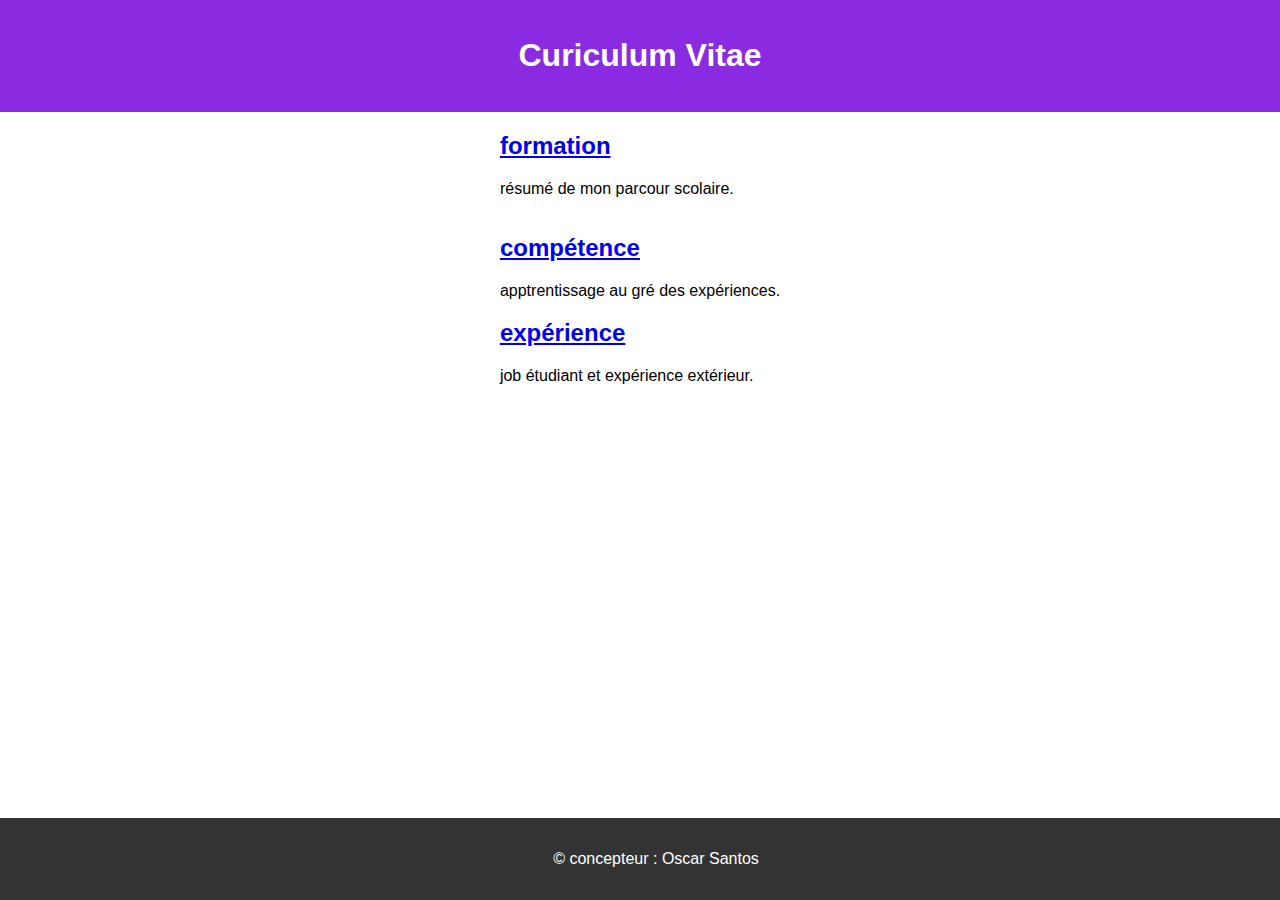
<file: index.html>
<!DOCTYPE html>
<html lang="fr">
    <head>
        <meta charset="UTF-8">
        <meta name="viewport" content="width=device-width, initial-scale=1.0">
        <title>site CV</title>
        <link rel="stylesheet" href="style/style.css">
    </head>

    <body>
        
        <header>
            <h1>Curiculum Vitae</h1>
        </header>

        <main  id="main_index">
            <div>
                <section>
                    <a href="formation.html"><h2>formation</h2></a>
                    <p>résumé de mon parcour scolaire.</p>
                </section>
                <section>
                    <a href="competence.html"><h2>compétence</h2></a>
                    <p>apptrentissage au gré des expériences.</p>
                <section>
                <section>
                    <a href="experience.html"><h2>expérience</h2></a>
                    <p>job étudiant et expérience extérieur.</p>
                </section>
            </div>
        </main>

        <footer>
            <p>&copy; concepteur : Oscar Santos</p>
        </footer>
        
    </body>
</html>
</file>
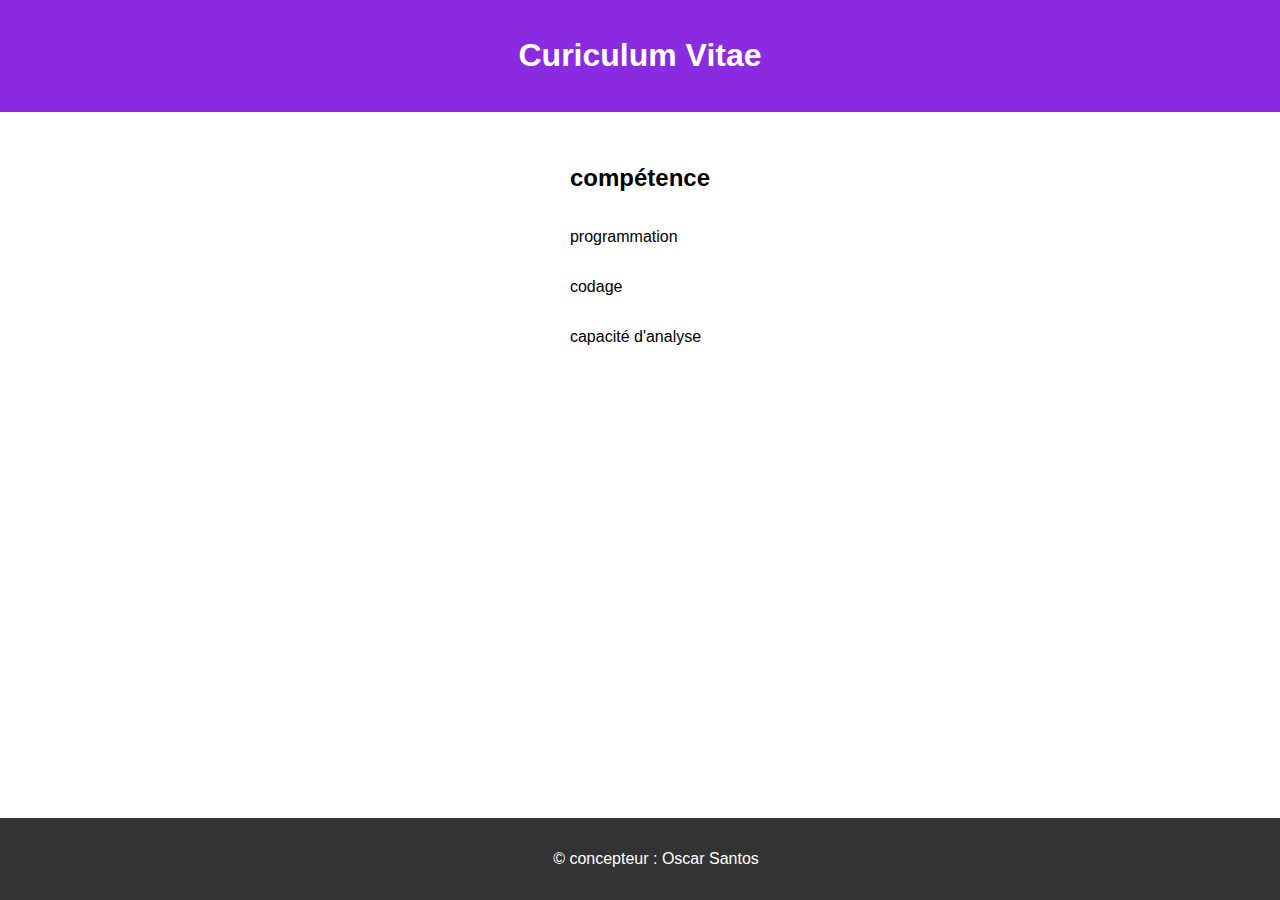
<file: competence.html>
<!DOCTYPE html>
<html lang="fr">
    <head>
        <meta charset="UTF-8">
        <meta name="viewport" content="width=device-width, initial-scale=1.0">
        <title>site CV</title>
        <link rel="stylesheet" href="style/style.css">
    </head>
    <body>
        
        <header>
            <h1>Curiculum Vitae</h1>
        </header>

        <main id="main_redirect">
            <section id="section_redirect">
                <h2>compétence</h2>
                <p>programmation</p>
                <p>codage</p>
                <p>capacité d'analyse</p>
            </section>
        </main>

        <footer>
            <p>&copy; concepteur : Oscar Santos</p>
        </footer>

    </body>
</html>
</file>
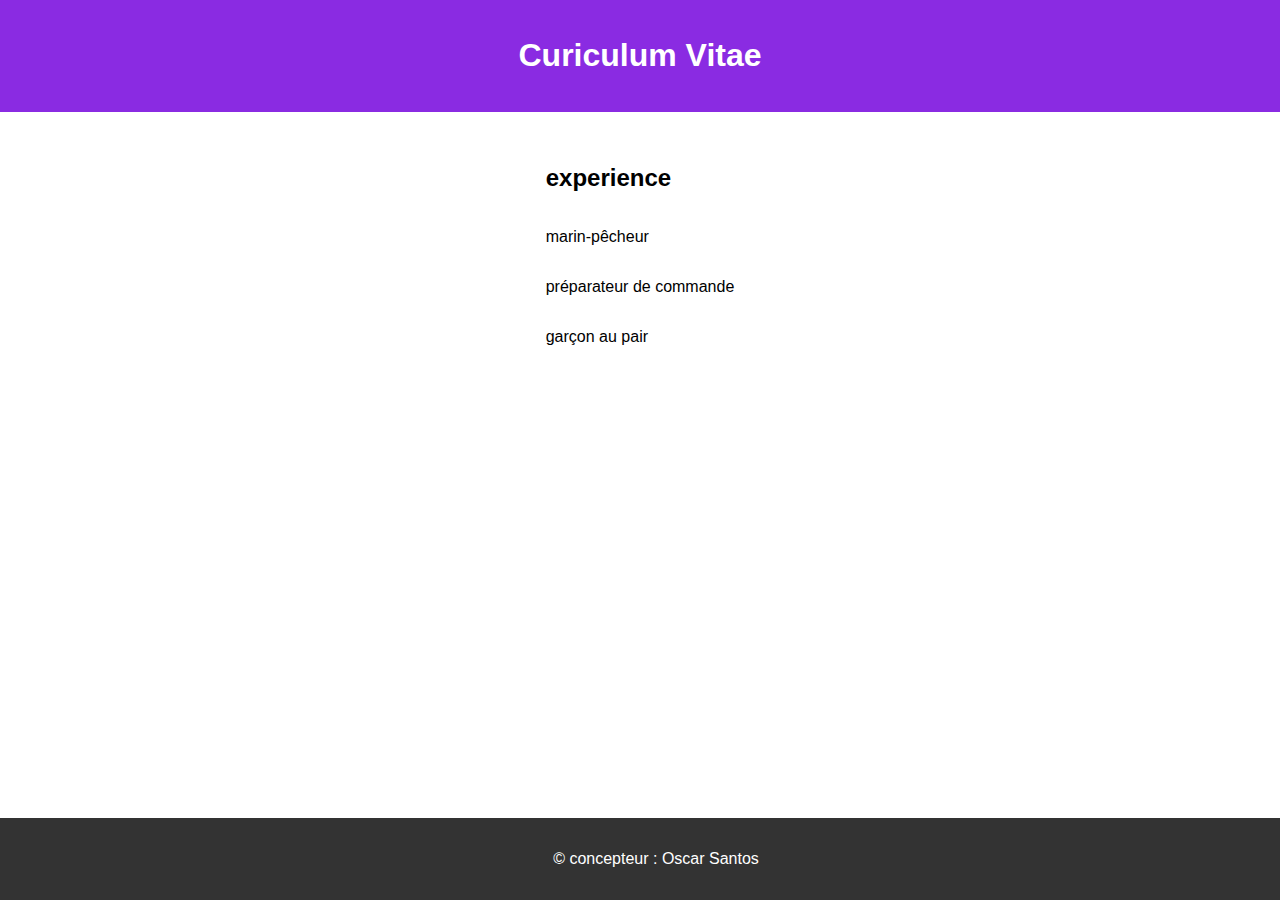
<file: experience.html>
<!DOCTYPE html>
<html lang="fr">
    <head>
        <meta charset="UTF-8">
        <meta name="viewport" content="width=device-width, initial-scale=1.0">
        <title>site CV</title>
        <link rel="stylesheet" href="style/style.css">
    </head>

    <body>

        <header>
            <h1>Curiculum Vitae</h1>
        </header>

        <main id="main_redirect">
            <section id="section_redirect">
                <h2>experience</h2>
                <p>marin-pêcheur</p>
                <p>préparateur de commande</p>
                <p>garçon au pair</p>
            </section>
        </main>

        <footer>
            <p>&copy; concepteur : Oscar Santos</p>
        </footer>
        
    </body>
</html>
</file>
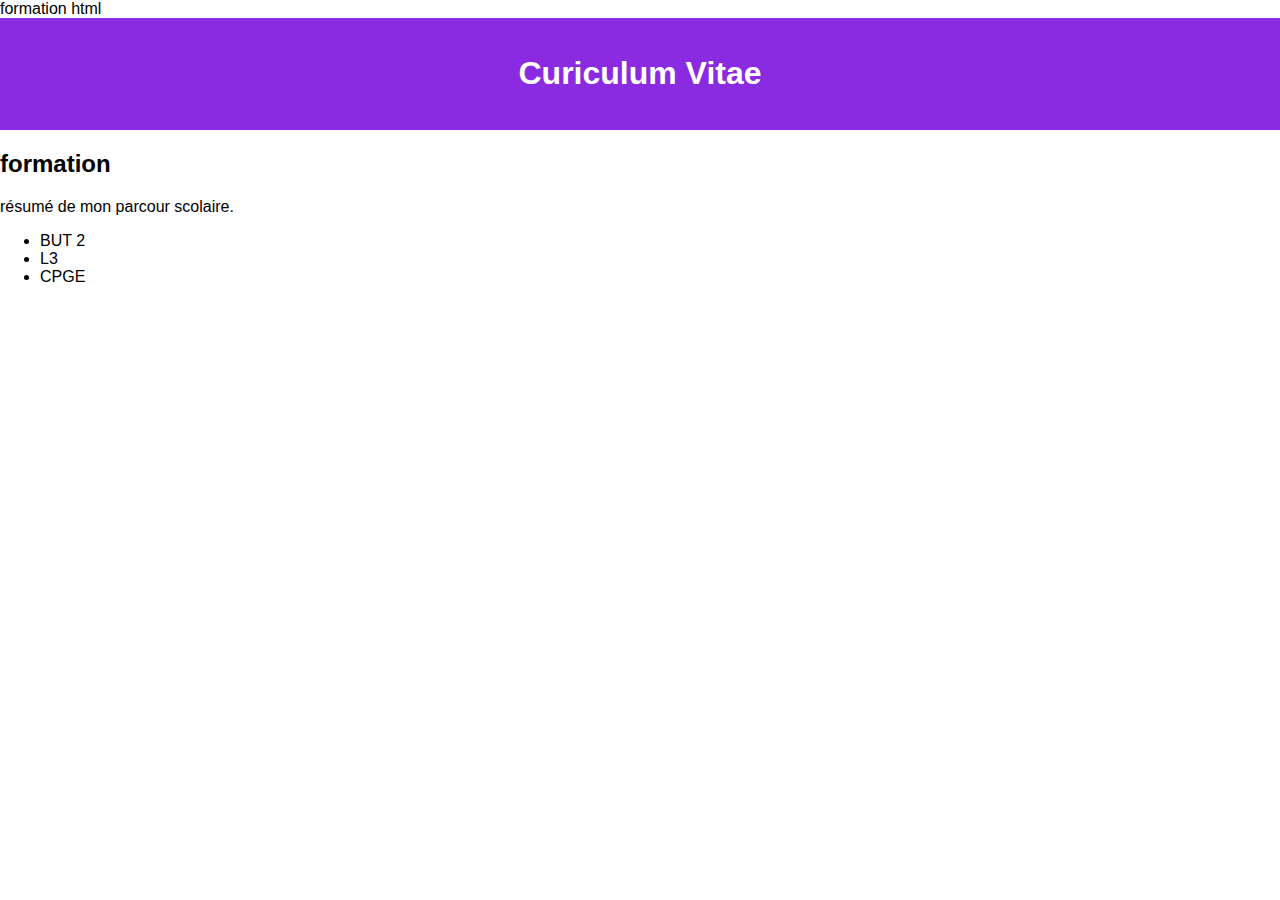
<file: formation html.html>
formation html
<!DOCTYPE html>
<html lang="fr">
<head>
    <meta charset="UTF-8">
    <meta name="viewport" content="width=device-width, initial-scale=1.0">
    <title>site CV</title>
    <link rel="stylesheet" href="style/style.css">
</head>
    <body>
        <header>
            <h1>Curiculum Vitae</h1>
        </header>
        <main>
            <section>
                <h2>formation</h2>
                <p>résumé de mon parcour scolaire.</p>
                <ul>
                    <li>BUT 2</li>
                    <li>L3</li>
                    <li>CPGE</li>
                </ul>
    <body>

    </html>
</file>
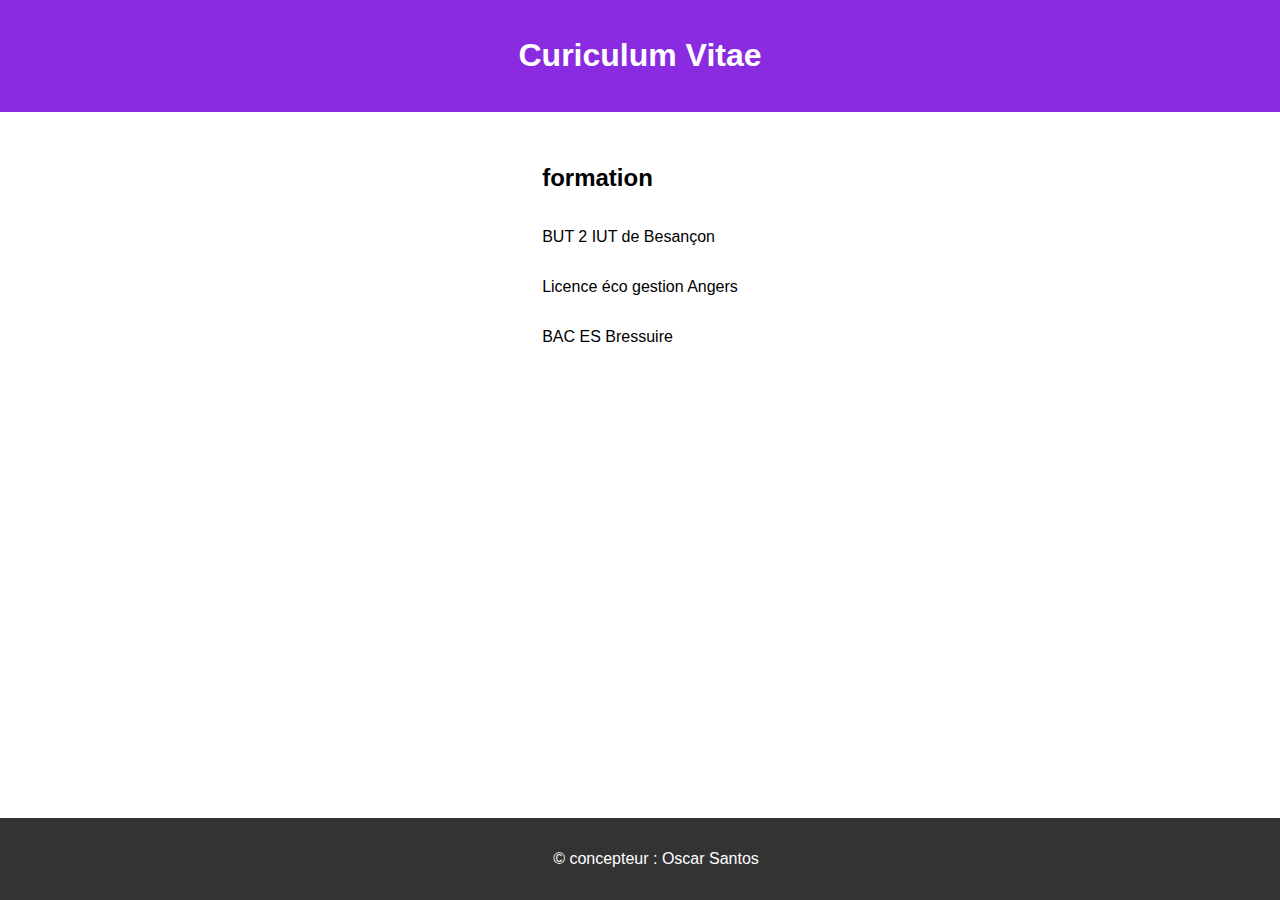
<file: formation.html>
<!DOCTYPE html>
<html lang="fr">

    <head>
        <meta charset="UTF-8">
        <meta name="viewport" content="width=device-width, initial-scale=1.0">
        <title>site CV</title>
        <link rel="stylesheet" href="style/style.css">
    </head>

    <body>

        <header>
            <h1>Curiculum Vitae</h1>
        </header>

        <main id="main_redirect">
            <section id="section_redirect">
                <h2>formation</h2>
                <p>BUT 2 IUT de Besançon</p>
                <p>Licence éco gestion Angers</p>
                <p>BAC ES Bressuire</p>
                </section>
        </main>

    <footer>
        <p>&copy; concepteur : Oscar Santos</p>
    </footer>

    </body>
</html>
</file>
<file: style/style.css>
body {
    font-family: Arial, sans-serif;
    margin: 0;
    padding: 0;
}

header {
    background-color: blueviolet;
    color: white;
    padding: 1em;
    text-align: center;
}

#main_index {

    display: flex;
    justify-content: center;

}

#main_index > div{

    flex-direction: column;
    display: flex;

}

#main_redirect {
    padding: 2em;
    display: flex;
    justify-content: center;
}

#section_redirect {
    margin-bottom: 1.5em;
    display : flex ;
    flex-direction: column;
    justify-content: center;
}

footer {
    background-color: #333;
    color: white;
    text-align: center;
    padding: 1em;
    position: fixed;
    bottom: 0;
    width: 100%;
}
</file>
